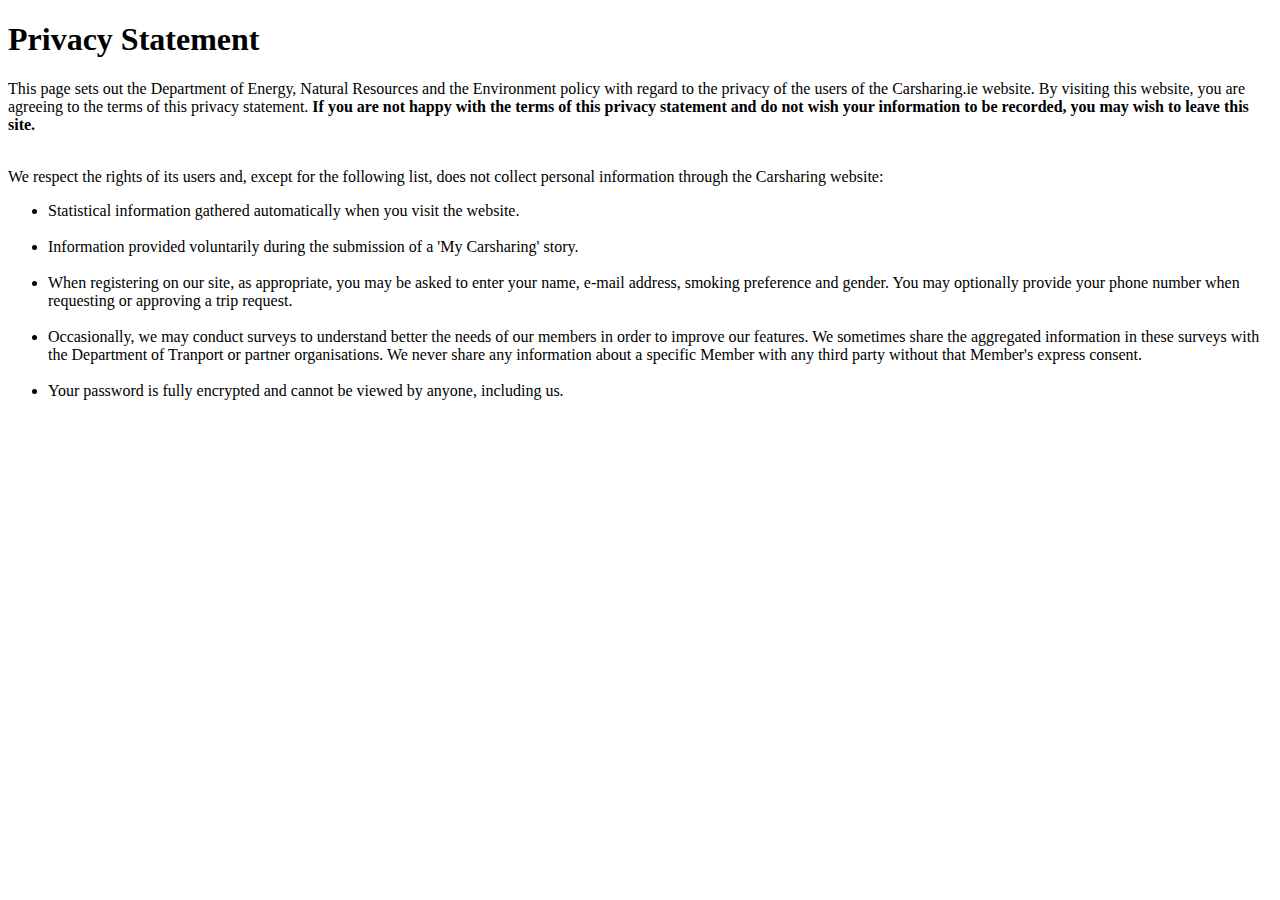
<file: PrivacyStatement.html>
<!DOCTYPE html>
<html>
<head>
    <title>Privacy Statement</title>
    <meta charset="UTF-8">
    <meta name="description" content="Terms and Conditions for the CarShare initiative">
    <meta name="viewport" content="width=device-width, initial-scale=1">

    <!-- Bootstrap CSS -->
    <link rel="stylesheet" href="https://maxcdn.bootstrapcdn.com/bootstrap/4.0.0-alpha.6/css/bootstrap.min.css" integrity="sha384-rwoIResjU2yc3z8GV/NPeZWAv56rSmLldC3R/AZzGRnGxQQKnKkoFVhFQhNUwEyJ" crossorigin="anonymous">

    <!-- Google Fonts -->

    <link href="https://fonts.googleapis.com/css?family=Roboto+Condensed:400,700" rel="stylesheet">
</head>

<body>

    <div class="container">

        <h1 class="text-center">Privacy Statement</h1>

        <p> This page sets out the Department of Energy, Natural Resources and the Environment policy with regard to the privacy of the users of the Carsharing.ie website. By visiting this website, you are agreeing to the terms of this privacy statement. <strong> If you are not happy with the terms of this privacy statement and do not wish your information to be recorded, you may wish to leave this site.</strong>
            <br><br>
        </p>

        <p>
            We respect the rights of its users and, except for the following list, does not collect personal information through the Carsharing website:

        </p>

        <ul>

            <li> Statistical information gathered automatically when you visit the website.
            </li><br>
            <li> Information provided voluntarily during the submission of a 'My Carsharing' story.
            </li><br>
            <li> When registering on our site, as appropriate, you may be asked to enter your name, e-mail address, smoking preference and gender. You may optionally provide your phone number when requesting or approving a trip request.
            </li><br>
            <li> Occasionally, we may conduct surveys to understand better the needs of our members in order to improve our features. We sometimes share the aggregated information in these surveys with the Department of Tranport or partner organisations. We never share any information about a specific Member with any third party without that Member's express consent.
            </li><br>
            <li> Your password is fully encrypted and cannot be viewed by anyone, including us.
            </li><br>

        </ul>


    </div>
</body>

</html>
</file>
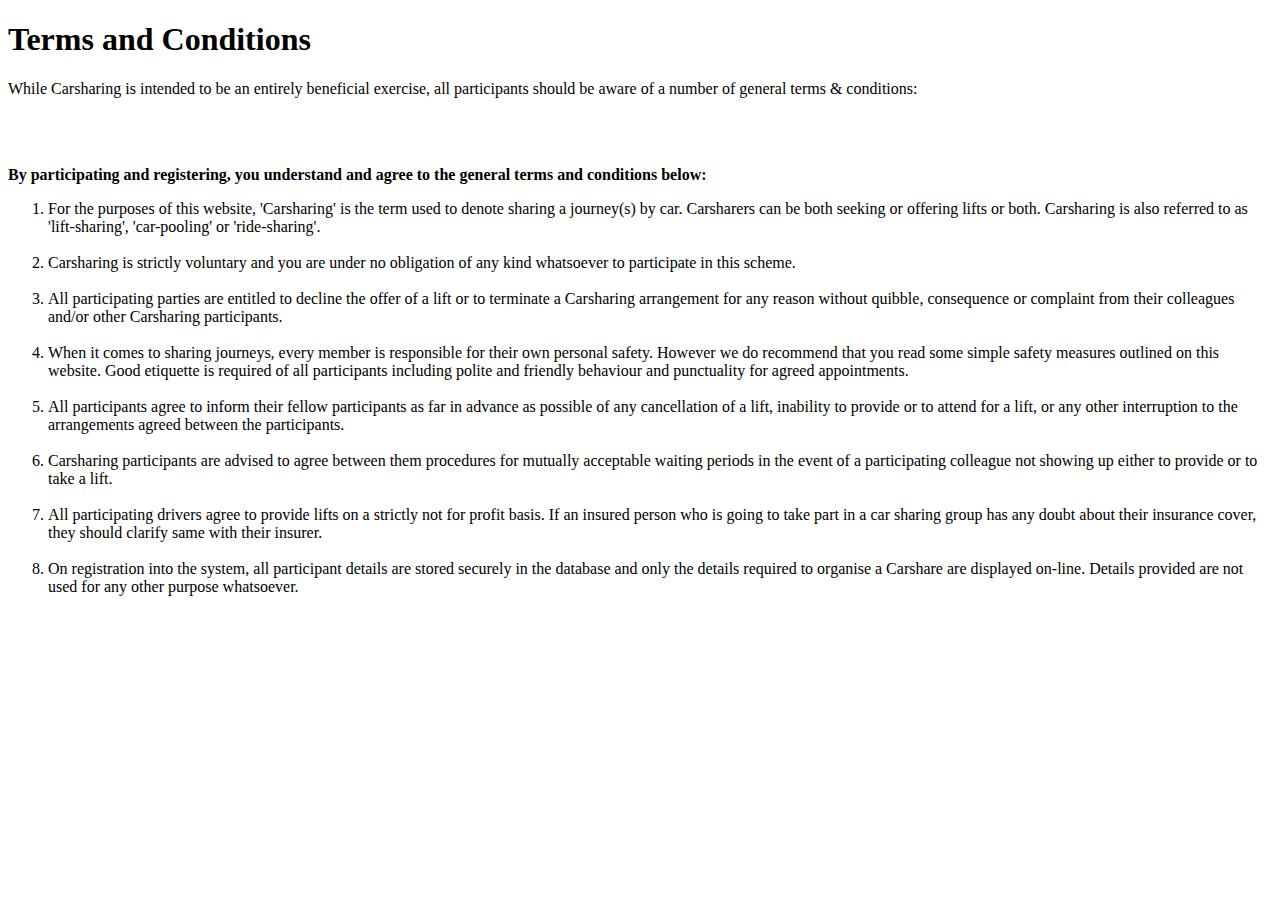
<file: Terms&Conditions.html>
<!DOCTYPE html>
<html>
<head>
    <title>Terms and Conditions</title>
    <meta charset="UTF-8">
    <meta name="description" content="Terms and Conditions for the CarShare initiative">
    <meta name="viewport" content="width=device-width, initial-scale=1">

    <!-- Bootstrap CSS -->
    <link rel="stylesheet" href="https://maxcdn.bootstrapcdn.com/bootstrap/4.0.0-alpha.6/css/bootstrap.min.css" integrity="sha384-rwoIResjU2yc3z8GV/NPeZWAv56rSmLldC3R/AZzGRnGxQQKnKkoFVhFQhNUwEyJ" crossorigin="anonymous">

    <!-- Google Fonts -->
    
    <link href="https://fonts.googleapis.com/css?family=Roboto+Condensed:400,700" rel="stylesheet">
</head>
<body>

   <div class="container">
   
        <h1 class="text-center">Terms and Conditions</h1>
        
        <p>While Carsharing is intended to be an entirely beneficial exercise, all participants should be aware of a number of general terms &amp; conditions:</p>
        <br>
        <br>
        <p class="text-center">
        <strong>
        By participating and registering, you understand and agree to the general terms and conditions below:
        </strong>
        </p>
        
        <ol>
        
        <li>For the purposes of this website, 'Carsharing' is the term used to denote sharing a journey(s) by car. Carsharers can be both seeking or offering lifts or both. Carsharing is also referred to as 'lift-sharing', 'car-pooling' or 'ride-sharing'.</li><br>
        <li>Carsharing is strictly voluntary and you are under no obligation of any kind whatsoever to participate in this scheme.</li><br>
        <li>All participating parties are entitled to decline the offer of a lift or to terminate a Carsharing arrangement for any reason without quibble, consequence or complaint from their colleagues and/or other Carsharing participants.</li><br>
        <li>When it comes to sharing journeys, every member is responsible for their own personal safety. However we do recommend that you read some simple safety measures outlined on this website.
        Good etiquette is required of all participants including polite and friendly behaviour and punctuality for agreed appointments.</li><br>
        <li>All participants agree to inform their fellow participants as far in advance as possible of any cancellation of a lift, inability to provide or to attend for a lift, or any other interruption to the arrangements agreed between the participants.</li><br>
        <li>Carsharing participants are advised to agree between them procedures for mutually acceptable waiting periods in the event of a participating colleague not showing up either to provide or to take a lift.</li><br>
        <li>All participating drivers agree to provide lifts on a strictly not for profit basis. If an insured person who is going to take part in a car sharing group has any doubt about their insurance cover, they should clarify same with their insurer.</li><br>    
        <li>On registration into the system, all participant details are stored securely in the database and only the details required to organise a Carshare are displayed on-line. Details provided are not used for any other purpose whatsoever.</li><br>
        
        </ol>
        
    
        </div>
    </body>

</html>
</file>
